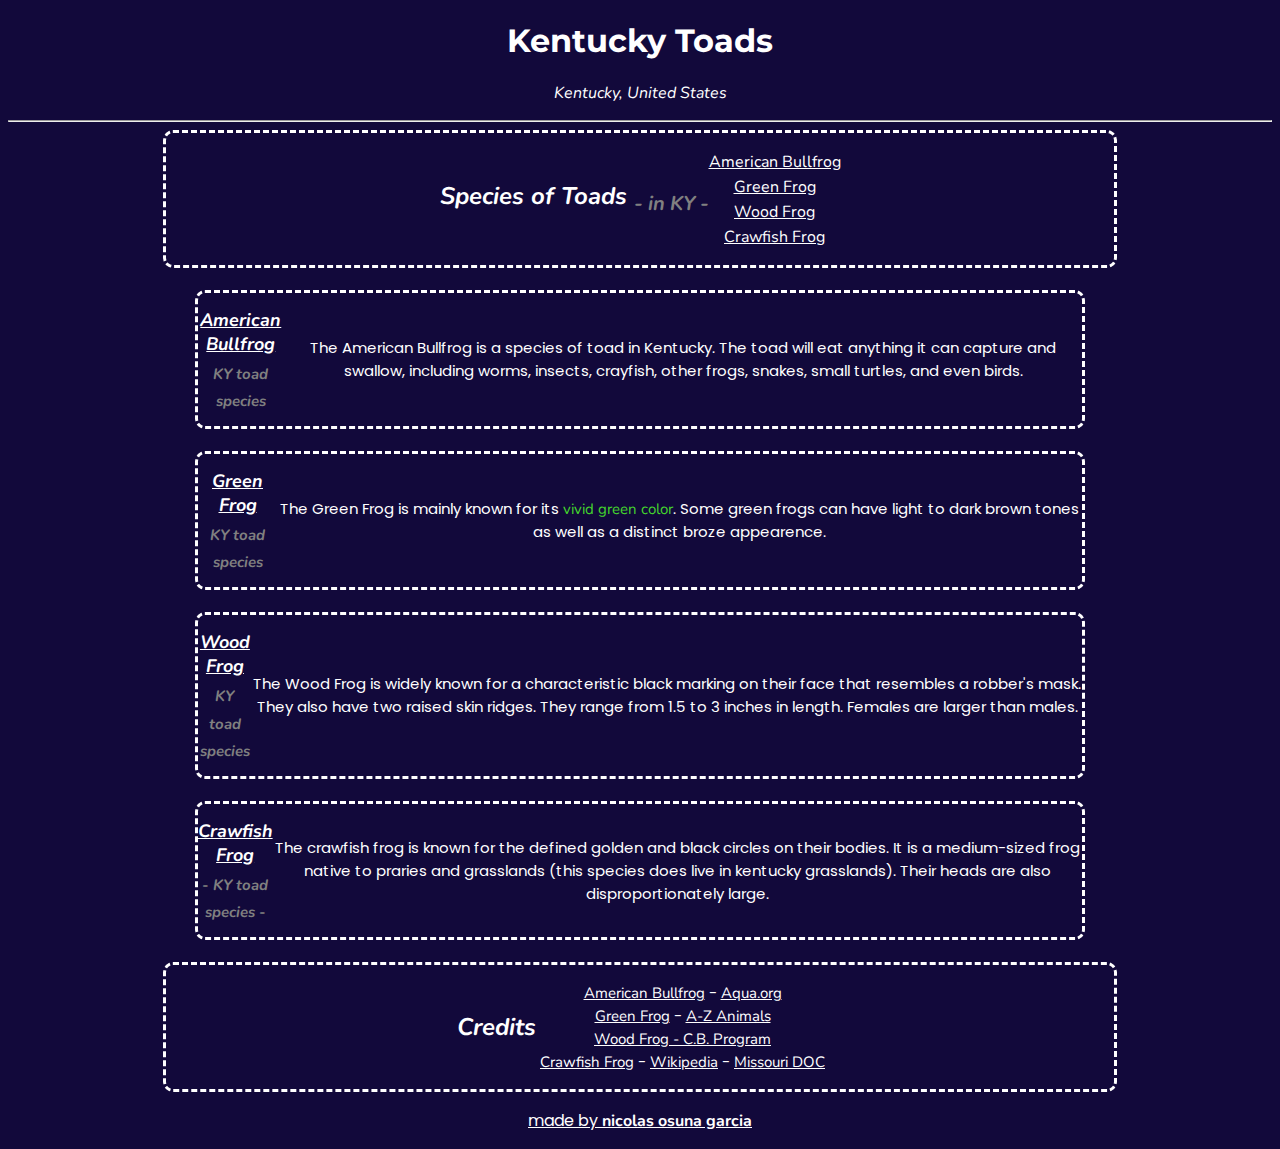
<file: index.htm>
<!DOCTYPE html>
<html lang="en">

<head>
<title>Kentucky Toads Demo</title>

<link rel="stylesheet" href="index.css" />

</head>

<body>

<h1 class="montserrat-font" >Kentucky Toads</h1>

<p class="montserrat-font"><i>Kentucky, United States</i></p>

<hr />

<div class="info-box">


<h2 class="montserrat-font"><i>Species of Toads  <span class="gray-text"><sub> - in KY - </sub></span></i></h2>
<p class="info-text">
<a href="#american-bullfrog">American Bullfrog</a><br />
<a href="#green-frog">Green Frog</a><br />
<a href="#wood-frog">Wood Frog</a><br />
<a href="#crawfish-frog">Crawfish Frog</a><br />
</p>

</div>
<br /><br />

<div class="info-box-mini" id="american-bullfrog">

<h2 class="montserrat-font"><i><a href="american-bullfrog.htm">American Bullfrog</a><br /><span class="gray-text"><sub>KY toad species</sub></span></i></h2>
<p class="info-text-mini">The American Bullfrog is a species of toad in Kentucky. The toad will eat anything it can capture and swallow, including worms, insects, crayfish, other frogs, snakes, small turtles, and even birds.</p>

</div>

<br><br>

<div class="info-box-mini" id="green-frog">

<h2 class="montserrat-font"><i><a href="green-frog.htm">Green Frog</a><br /><span class="gray-text"><sub>KY toad species</sub></span></i></h2>
<p class="info-text-mini">The Green Frog is mainly known for its <span style="color:#44d62d;font-size:15px;">vivid green color</span>. Some green frogs can have light to dark brown tones as well as a distinct broze appearence.</p>

</div>

<br><br>

<div class="info-box-mini" id="wood-frog">

<h2 class="montserrat-font"><i><a href="wood-frog.htm">Wood Frog</a><br /><span class="gray-text"><sub>KY toad species</sub></span></i></h2>
<p class="info-text-mini">The Wood Frog is widely known for a characteristic black marking on their face that resembles a robber's mask. They also have two raised skin ridges. They range from 1.5 to 3 inches in length. Females are larger than males.</p>

</div>

<br><br>

<div class="info-box-mini" id="crawfish-frog">

<h2 class="montserrat-font"><i><a href="crawfish-frog.htm">Crawfish Frog</a><br /><span class="gray-text"><sub> - KY toad species - </sub></span></i></h2>
<p class="info-text-mini">The crawfish frog is known for the defined golden and black circles on their bodies. It is a medium-sized frog native to praries and grasslands (this species does live in kentucky grasslands). Their heads are also disproportionately large.</p>

</div>

<br><br>

<div class="info-box" id="credits">

<h2 class="montserrat-font" style="border:3px solid #12093b;"><i>Credits</i></h2><br />

<p class="info-text-mini">
<a href="#american-bullfrog">American Bullfrog</a> - <a href="https://aqua.org">Aqua.org</a> <br> 

<a href="#green-frog">Green Frog</a> - 
<a href="http://a-z-animals.com">A-Z Animals</a> <br>

<a href="#wood-frog">Wood Frog - 
<a href="http://chesapeakebay.net">C.B. Program</a> <br>

<a href="#crawfish-frog">Crawfish Frog</a> - 
<a href="https://en.wikipedia.org">Wikipedia</a> - 
<a href="https://mdc.mo.gov">Missouri DOC</p>

</div>

<footer>
<p class="info-text">made by <strong>nicolas osuna garcia</strong></p>
</footer>
</body>

</html>
</file>
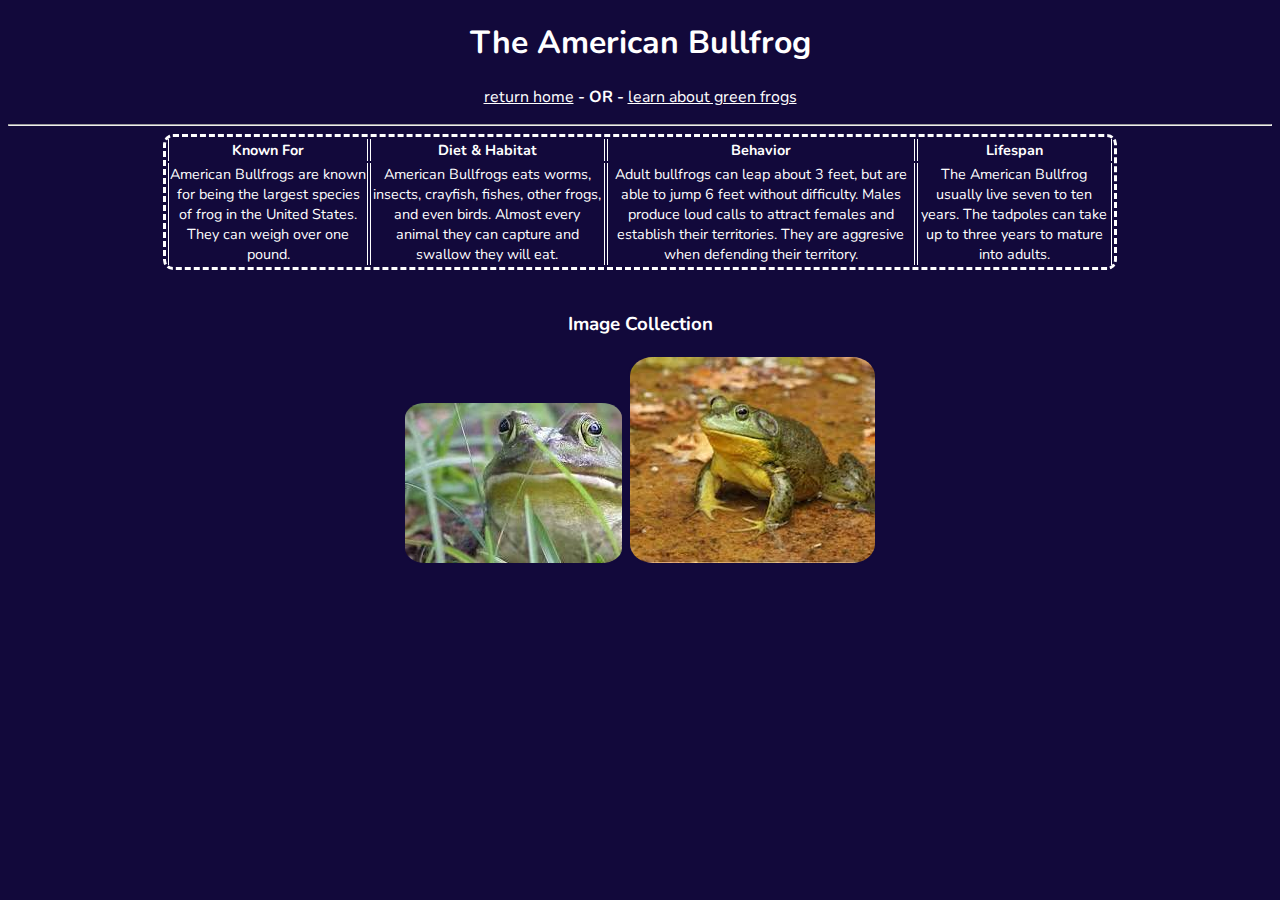
<file: american-bullfrog.htm>
<!DOCTYPE html>
<html lang="en">

<head>

<title>The American Bullfrog Demo</title>
<link rel="stylesheet" href="index.css">

</head>

<body>

<h1>The American Bullfrog</h1>
<p class="small-text"><a href="index.htm">return home</a> <strong> - OR - </strong><a href="green-frog.htm">learn about green frogs</a></p>
<hr>

<div class="info-box">

<table>

<tr>
<th>Known For</th>
<th>Diet & Habitat</th>
<th>Behavior</th>
<th>Lifespan</th>
</tr>

<tr>
<td>American Bullfrogs are known for being the largest species of frog in the United States. They can weigh over one pound.</td>

<td>American Bullfrogs eats worms, insects, crayfish, fishes, other frogs, and even birds. Almost every animal they can capture and swallow they will eat.</td>

<td>Adult bullfrogs can leap about 3 feet, but are able to jump 6 feet without difficulty. Males produce loud calls to attract females and establish their territories. They are aggresive when defending their territory.</td>

<td>The American Bullfrog usually live seven to ten years. The tadpoles can take up to three years to mature into adults.</td>

</table>

</div>
<br><br>
<h3>Image Collection</h3>
<a href="img/ambf01.jfif" target="_blank"><img src="img/ambf01.jfif"></a>
<a href="img/ambf02.jfif" target="_blank"><img src="img/ambf02.jfif"></a>

</body>

</html>
</file>
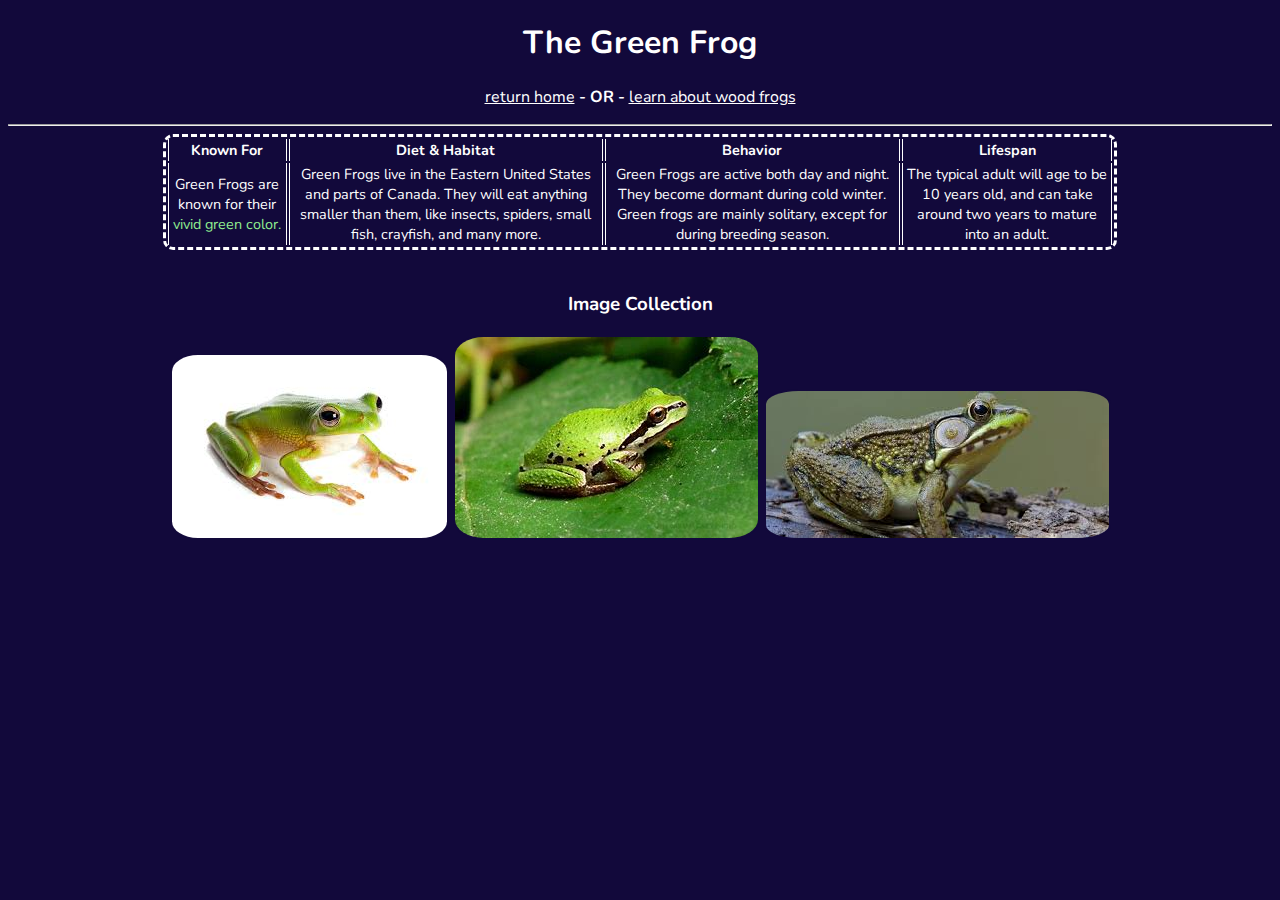
<file: green-frog.htm>
<!DOCTYPE html>
<html lang="en">

<head>

<title>The Green Frog Demo</title>
<link rel="stylesheet" href="index.css">

</head>

<body>

<h1>The Green Frog</h1>
<p class="small-text"><a href="index.htm">return home</a> <strong> - OR - </strong><a href="wood-frog.htm">learn about wood frogs</a></p>
<hr>

<div class="info-box">

<table>

<tr>
<th>Known For</th>
<th>Diet & Habitat</th>
<th>Behavior</th>
<th>Lifespan</th>
</tr>

<tr>
<td>Green Frogs are known for their <span style=color:lightgreen;">vivid green color.</span></td>

<td>Green Frogs live in the Eastern United States and parts of Canada. They will eat anything smaller than them, like insects, spiders, small fish, crayfish, and many more.</td>

<td>Green Frogs are active both day and night. They become dormant during cold winter. Green frogs are mainly solitary, except for during breeding season.</td>

<td>The typical adult will age to be 10 years old, and can take around two years to mature into an adult.</td>

</table>

</div>
<br><br>
<h3>Image Collection</h3>
<a href="img/grfr01.jfif" target="_blank"><img src="img/grfr01.jfif"></a>
<a href="img/grfr02.jpeg" target="_blank"><img src="img/grfr02.jpeg"></a>
<a href="img/grfr03.jpeg" target="_blank"><img src="img/grfr03.jpeg"></a>

</body>

</html>
</file>
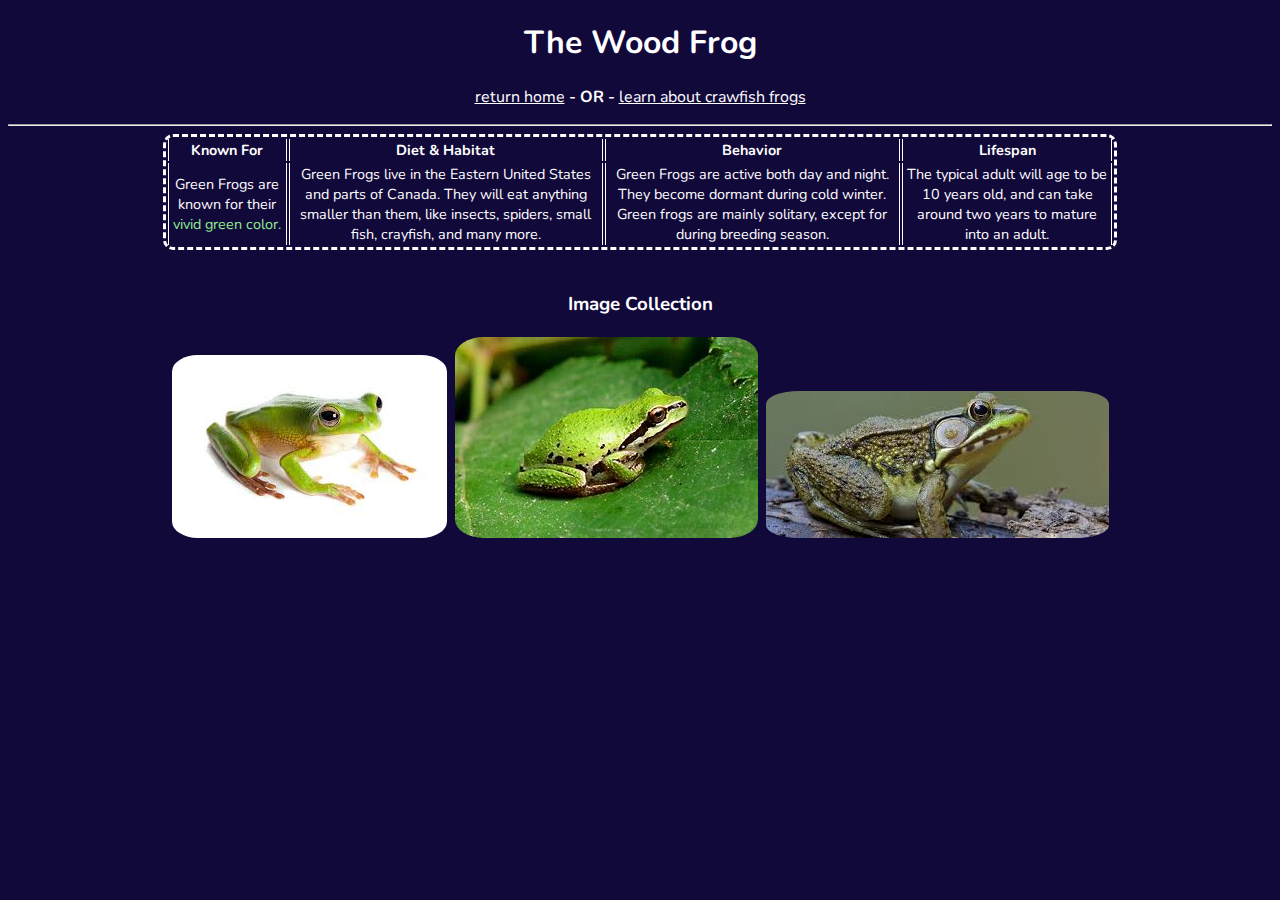
<file: wood-frog.htm>
<!DOCTYPE html>
<html lang="en">

<head>

<title>The Wood Frog Demo</title>
<link rel="stylesheet" href="index.css">

</head>

<body>

<h1>The Wood Frog</h1>
<p class="small-text"><a href="index.htm">return home</a> <strong> - OR - </strong><a href="crawfish-frog.htm">learn about crawfish frogs</a></p>
<hr>

<div class="info-box">

<table>

<tr>
<th>Known For</th>
<th>Diet & Habitat</th>
<th>Behavior</th>
<th>Lifespan</th>
</tr>

<tr>
<td>Green Frogs are known for their <span style=color:lightgreen;">vivid green color.</span></td>

<td>Green Frogs live in the Eastern United States and parts of Canada. They will eat anything smaller than them, like insects, spiders, small fish, crayfish, and many more.</td>

<td>Green Frogs are active both day and night. They become dormant during cold winter. Green frogs are mainly solitary, except for during breeding season.</td>

<td>The typical adult will age to be 10 years old, and can take around two years to mature into an adult.</td>

</table>

</div>
<br><br>
<h3>Image Collection</h3>
<a href="img/grfr01.jfif" target="_blank"><img src="img/grfr01.jfif"></a>
<a href="img/grfr02.jpeg" target="_blank"><img src="img/grfr02.jpeg"></a>
<a href="img/grfr03.jpeg" target="_blank"><img src="img/grfr03.jpeg"></a>

</body>

</html>
</file>
<file: index.css>
/* import fonts from google fonts */

/* import montserrat from google fonts */

@import url('https://fonts.googleapis.com/css2?family=Montserrat:wght@300&display=swap');

/* import nunito from google fonts */

@import url('https://fonts.googleapis.com/css2?family=Nunito:ital,wght@0,200;1,200&display=swap');

/* import poppins from google fonts */

@import url('https://fonts.googleapis.com/css2?family=Poppins:ital,wght@0,200;1,200&display=swap');

/* end import */

* {
text-align: center;
font-family: 'Nunito', arial, verdana, sans-serif;
scroll-behavior: smooth;
}

body {
background-color: #12093b;
color: #ffffff;
}

a {
color: white;
}

img {
display: inline;
border: 2px solid #12093b;
border-radius: 10%;
}

.montserrat-font {
font-family: 'Montserrat', arial, verdana, sans-serif;
}

.gray-text {
color: gray;
}

.info-text {
font-family: 'Poppins', arial, verdana, sans-serif;
}

.info-text-mini {
font-family: 'Poppins', arial, verdana, sans-serif;
font-size: 15px;
border: 0.5px solid #12093b;
}

.small-text {
display: block;
top: -3px;
bottom: 10px;
}

.info-box {
border: 3px dashed white;
border-radius: 10px;
width: 75%;
display: inline-flex;
align-items: center;
justify-content: center;
}

.info-box-mini {
border: 3px dashed white;
border-radius: 10px;
width: 70%;
display: inline-flex;
align-items: center;
justify-content: center;
}

.info-box-mini h2 {
font-size: 18px;
border: 1px #12093b;
}

th, td {
font-size: 90%;
border-left: 0.5px solid white;
border-right: 0.5px solid white;
}
</file>
